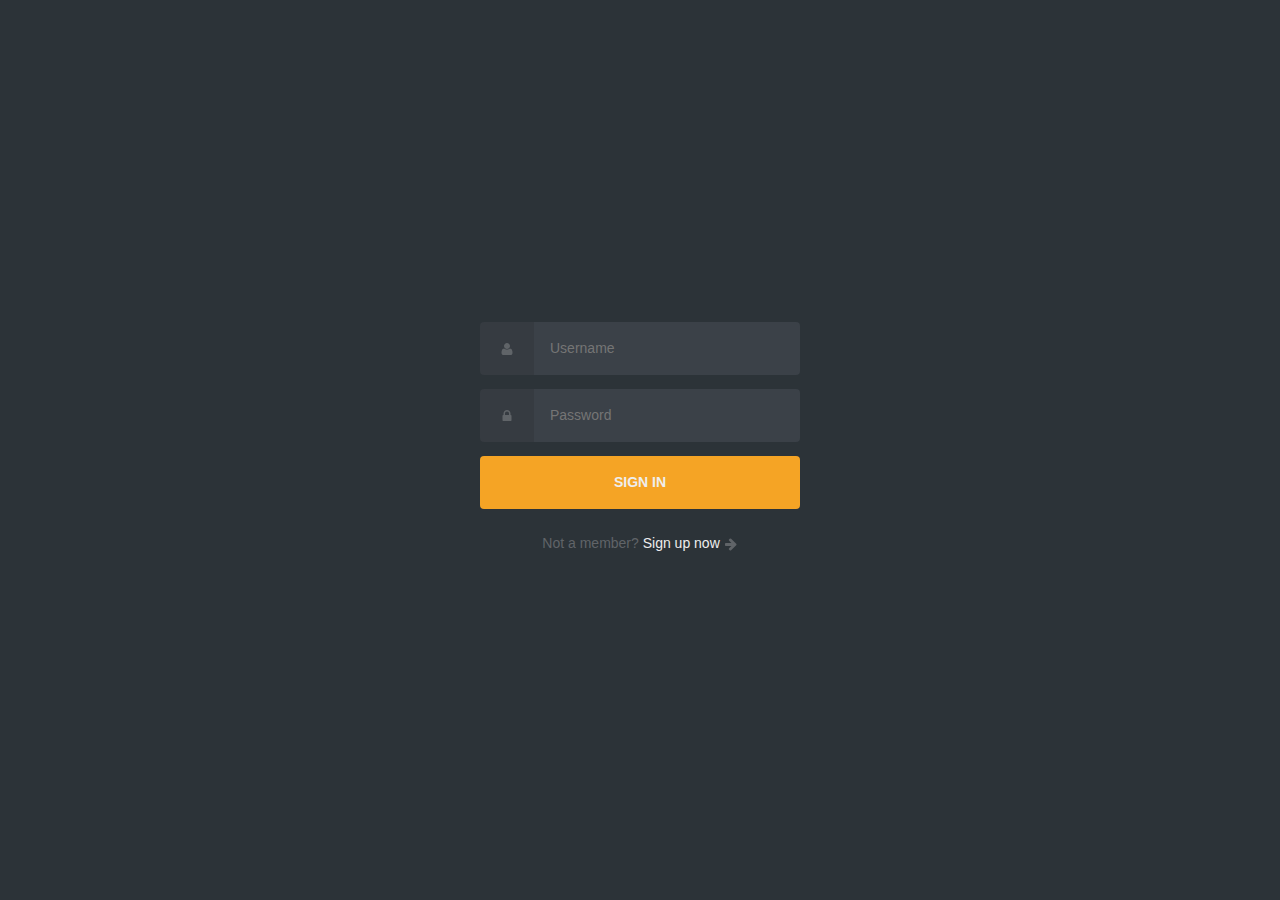
<file: templates/Front/login.html>
<!DOCTYPE html>
<html lang="en">
<head>
    <meta charset="UTF-8">
    <meta name="viewport" content="width=device-width, initial-scale=1.0">
    <link rel="stylesheet" href="/templates/Front/assets/css/logincss.css">
    <title>Document</title>
</head>
<body class="align">

    <div class="grid">
  
      <form action="https://httpbin.org/post" method="POST" class="form login">
  
        <div class="form__field">
          <label for="login__username"><svg class="icon">
              <use xlink:href="#icon-user"></use>
            </svg><span class="hidden">Username</span></label>
          <input autocomplete="username" id="login__username" type="text" name="username" class="form__input" placeholder="Username" required>
        </div>
  
        <div class="form__field">
          <label for="login__password"><svg class="icon">
              <use xlink:href="#icon-lock"></use>
            </svg><span class="hidden">Password</span></label>
          <input id="login__password" type="password" name="password" class="form__input" placeholder="Password" required>
        </div>
  
        <div class="form__field">
          <input type="submit" value="Sign In">
        </div>
  
      </form>
  
      <p class="text--center">Not a member? <a href="#">Sign up now</a> <svg class="icon">
          <use xlink:href="#icon-arrow-right"></use>
        </svg></p>
  
    </div>
  
    <svg xmlns="http://www.w3.org/2000/svg" class="icons">
      <symbol id="icon-arrow-right" viewBox="0 0 1792 1792">
        <path d="M1600 960q0 54-37 91l-651 651q-39 37-91 37-51 0-90-37l-75-75q-38-38-38-91t38-91l293-293H245q-52 0-84.5-37.5T128 1024V896q0-53 32.5-90.5T245 768h704L656 474q-38-36-38-90t38-90l75-75q38-38 90-38 53 0 91 38l651 651q37 35 37 90z" />
      </symbol>
      <symbol id="icon-lock" viewBox="0 0 1792 1792">
        <path d="M640 768h512V576q0-106-75-181t-181-75-181 75-75 181v192zm832 96v576q0 40-28 68t-68 28H416q-40 0-68-28t-28-68V864q0-40 28-68t68-28h32V576q0-184 132-316t316-132 316 132 132 316v192h32q40 0 68 28t28 68z" />
      </symbol>
      <symbol id="icon-user" viewBox="0 0 1792 1792">
        <path d="M1600 1405q0 120-73 189.5t-194 69.5H459q-121 0-194-69.5T192 1405q0-53 3.5-103.5t14-109T236 1084t43-97.5 62-81 85.5-53.5T538 832q9 0 42 21.5t74.5 48 108 48T896 971t133.5-21.5 108-48 74.5-48 42-21.5q61 0 111.5 20t85.5 53.5 62 81 43 97.5 26.5 108.5 14 109 3.5 103.5zm-320-893q0 159-112.5 271.5T896 896 624.5 783.5 512 512t112.5-271.5T896 128t271.5 112.5T1280 512z" />
      </symbol>
    </svg>
  
  </body>
</html>
</file>
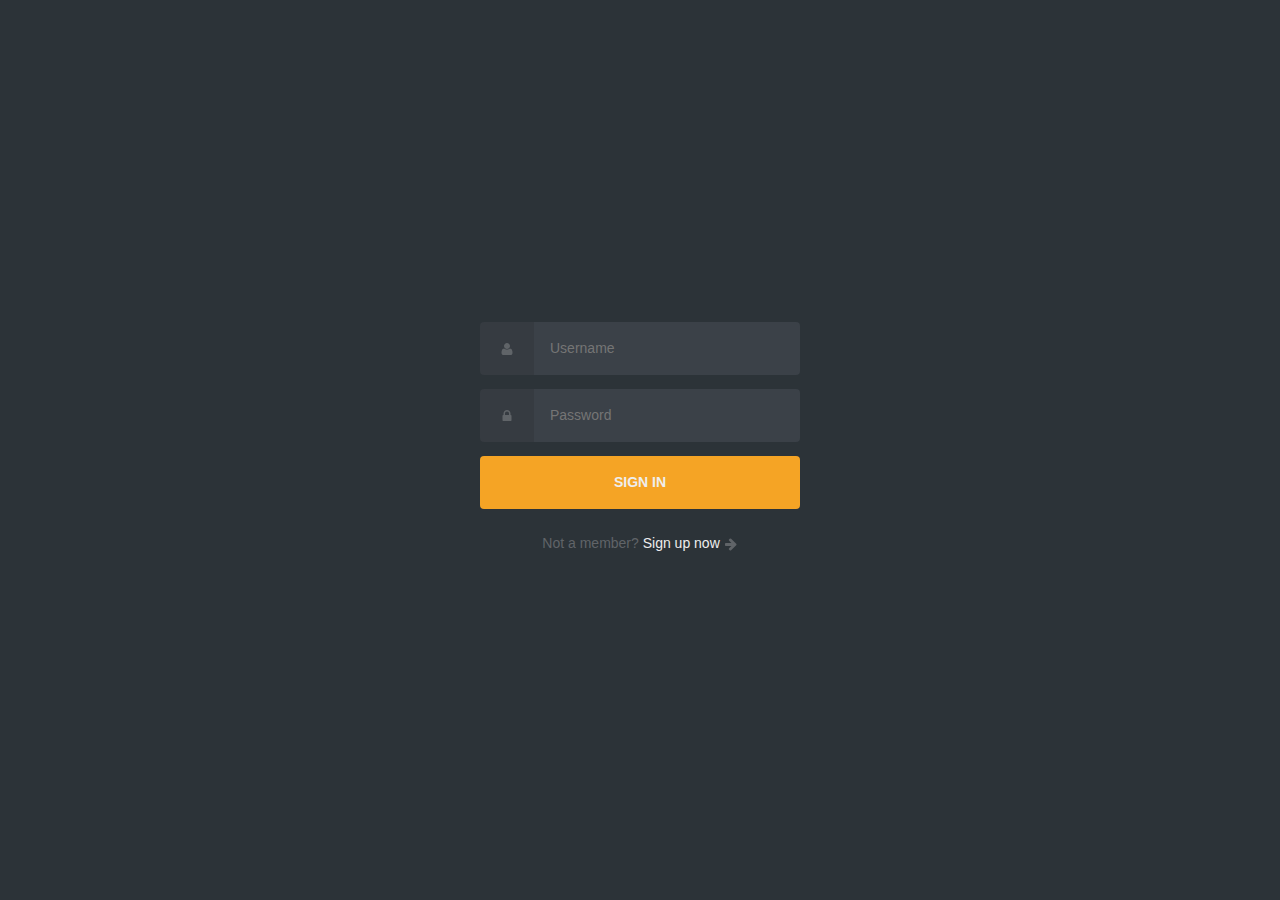
<file: templates/Front/Registration.html>
<!DOCTYPE html>
<html lang="en">
<head>
    <meta charset="UTF-8">
    <meta name="viewport" content="width=device-width, initial-scale=1.0">
    <link rel="stylesheet" href="/templates/Front/assets/css/logincss.css">
    <title>Registration</title>
</head>
<body class="align">

    <div class="grid">
  
      <form action="https://httpbin.org/post" method="POST" class="form login">
  
        <div class="form__field">
          <label for="login__username"><svg class="icon">
              <use xlink:href="#icon-user"></use>
            </svg><span class="hidden">Username</span></label>
          <input autocomplete="username" id="login__username" type="text" name="username" class="form__input" placeholder="Username" required>
        </div>
  
        <div class="form__field">
          <label for="login__password"><svg class="icon">
              <use xlink:href="#icon-lock"></use>
            </svg><span class="hidden">Password</span></label>
          <input id="login__password" type="password" name="password" class="form__input" placeholder="Password" required>
        </div>
  
        <div class="form__field">
          <input type="submit" value="Sign In">
        </div>
  
      </form>
  
      <p class="text--center">Not a member? <a href="#">Sign up now</a> <svg class="icon">
          <use xlink:href="#icon-arrow-right"></use>
        </svg></p>
  
    </div>
  
    <svg xmlns="http://www.w3.org/2000/svg" class="icons">
      <symbol id="icon-arrow-right" viewBox="0 0 1792 1792">
        <path d="M1600 960q0 54-37 91l-651 651q-39 37-91 37-51 0-90-37l-75-75q-38-38-38-91t38-91l293-293H245q-52 0-84.5-37.5T128 1024V896q0-53 32.5-90.5T245 768h704L656 474q-38-36-38-90t38-90l75-75q38-38 90-38 53 0 91 38l651 651q37 35 37 90z" />
      </symbol>
      <symbol id="icon-lock" viewBox="0 0 1792 1792">
        <path d="M640 768h512V576q0-106-75-181t-181-75-181 75-75 181v192zm832 96v576q0 40-28 68t-68 28H416q-40 0-68-28t-28-68V864q0-40 28-68t68-28h32V576q0-184 132-316t316-132 316 132 132 316v192h32q40 0 68 28t28 68z" />
      </symbol>
      <symbol id="icon-user" viewBox="0 0 1792 1792">
        <path d="M1600 1405q0 120-73 189.5t-194 69.5H459q-121 0-194-69.5T192 1405q0-53 3.5-103.5t14-109T236 1084t43-97.5 62-81 85.5-53.5T538 832q9 0 42 21.5t74.5 48 108 48T896 971t133.5-21.5 108-48 74.5-48 42-21.5q61 0 111.5 20t85.5 53.5 62 81 43 97.5 26.5 108.5 14 109 3.5 103.5zm-320-893q0 159-112.5 271.5T896 896 624.5 783.5 512 512t112.5-271.5T896 128t271.5 112.5T1280 512z" />
      </symbol>
    </svg>
  
  </body>
</html>
</file>
<file: templates/Front/assets/css/logincss.css>
@use postcss-preset-env {
    stage: 0;
  }
  
  /* config.css */
  
  :root {
    --baseColor: #606468;
  }
  
  /* helpers/align.css */
  
  .align {
    display: grid;
    place-items: center;
  }
  
  .grid {
    inline-size: 90%;
    margin-inline: auto;
    max-inline-size: 20rem;
  }
  
  /* helpers/hidden.css */
  
  .hidden {
    border: 0;
    clip: rect(0 0 0 0);
    height: 1px;
    margin: -1px;
    overflow: hidden;
    padding: 0;
    position: absolute;
    width: 1px;
  }
  
  /* helpers/icon.css */
  
  :root {
    --iconFill: var(--baseColor);
  }
  
  .icons {
    display: none;
  }
  
  .icon {
    block-size: 1em;
    display: inline-block;
    fill: var(--iconFill);
    inline-size: 1em;
    vertical-align: middle;
  }
  
  /* layout/base.css */
  
  :root {
    --htmlFontSize: 100%;
  
    --bodyBackgroundColor: #2c3338;
    --bodyColor: var(--baseColor);
    --bodyFontFamily: "Open Sans";
    --bodyFontFamilyFallback: sans-serif;
    --bodyFontSize: 0.875rem;
    --bodyFontWeight: 400;
    --bodyLineHeight: 1.5;
  }
  
  * {
    box-sizing: inherit;
  }
  
  html {
    box-sizing: border-box;
    font-size: var(--htmlFontSize);
  }
  
  body {
    background-color: var(--bodyBackgroundColor);
    color: var(--bodyColor);
    font-family: var(--bodyFontFamily), var(--bodyFontFamilyFallback);
    font-size: var(--bodyFontSize);
    font-weight: var(--bodyFontWeight);
    line-height: var(--bodyLineHeight);
    margin: 0;
    min-block-size: 100vh;
  }
  
  /* modules/anchor.css */
  
  :root {
    --anchorColor: #eee;
  }
  
  a {
    color: var(--anchorColor);
    outline: 0;
    text-decoration: none;
  }
  
  a:focus,
  a:hover {
    text-decoration: underline;
  }
  
  /* modules/form.css */
  
  :root {
    --formGap: 0.875rem;
  }
  
  input {
    background-image: none;
    border: 0;
    color: inherit;
    font: inherit;
    margin: 0;
    outline: 0;
    padding: 0;
    transition: background-color 0.3s;
  }
  
  input[type="submit"] {
    cursor: pointer;
  }
  
  .form {
    display: grid;
    gap: var(--formGap);
  }
  
  .form input[type="password"],
  .form input[type="text"],
  .form input[type="submit"] {
    inline-size: 100%;
  }
  
  .form__field {
    display: flex;
  }
  
  .form__input {
    flex: 1;
  }
  
  /* modules/login.css */
  
  :root {
    --loginBorderRadus: 0.25rem;
    --loginColor: #eee;
  
    --loginInputBackgroundColor: #3b4148;
    --loginInputHoverBackgroundColor: #434a52;
  
    --loginLabelBackgroundColor: #363b41;
  
    --loginSubmitBackgroundColor: #F5a425;
    --loginSubmitColor: #eee;
    --loginSubmitHoverBackgroundColor: #b17617;
  }
  
  .login {
    color: var(--loginColor);
  }
  
  .login label,
  .login input[type="text"],
  .login input[type="password"],
  .login input[type="submit"] {
    border-radius: var(--loginBorderRadus);
    padding: 1rem;
  }
  
  .login label {
    background-color: var(--loginLabelBackgroundColor);
    border-bottom-right-radius: 0;
    border-top-right-radius: 0;
    padding-inline: 1.25rem;
  }
  
  .login input[type="password"],
  .login input[type="text"] {
    background-color: var(--loginInputBackgroundColor);
    border-bottom-left-radius: 0;
    border-top-left-radius: 0;
  }
  
  .login input[type="password"]:focus,
  .login input[type="password"]:hover,
  .login input[type="text"]:focus,
  .login input[type="text"]:hover {
    background-color: var(--loginInputHoverBackgroundColor);
  }
  
  .login input[type="submit"] {
    background-color: var(--loginSubmitBackgroundColor);
    color: var(--loginSubmitColor);
    font-weight: 700;
    text-transform: uppercase;
  }
  
  .login input[type="submit"]:focus,
  .login input[type="submit"]:hover {
    background-color: var(--loginSubmitHoverBackgroundColor);
  }
  
  /* modules/text.css */
  
  p {
    margin-block: 1.5rem;
  }
  
  .text--center {
    text-align: center;
  }
</file>
